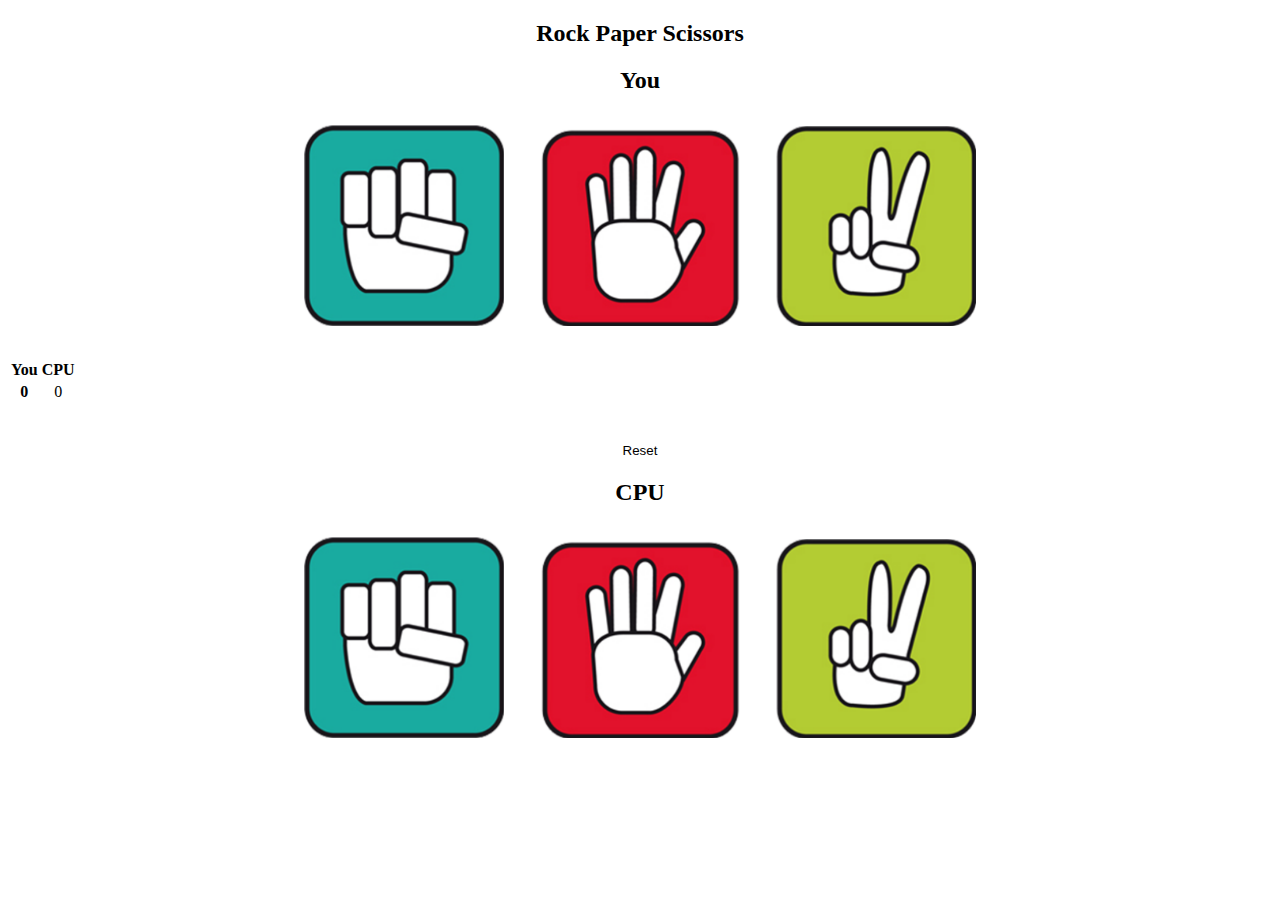
<file: index.html>
<!DOCTYPE html>
<html lang="en">

<head>
    <meta charset="UTF-8">
    <meta name="viewport" content="width=device-width, initial-scale=1.0">
    <title>Rock Paper Scissors</title>
    <script src="rps.js"></script>
    <link rel="stylesheet" href="rps.css">
    <link href="https://cdn.jsdelivr.net/npm/bootstrap@5.0.2/dist/css/bootstrap.min.css" rel="stylesheet"
        integrity="sha384-EVSTQN3/azprG1Anm3QDgpJLIm9Nao0Yz1ztcQTwFspd3yD65VohhpuuCOmLASjC" crossorigin="anonymous">
</head>

<body onload="setScore()">
    <div class="container">
        <div class="row">
            <h2 id="title">Rock Paper Scissors</h2>
            <div class="col" id="col1">
                <h2>You</h2>
                <button onclick="playGame('Rock')">
                    <img src="./images/rock.png" alt="Rock" id="Rock">
                </button>
                <button onclick="playGame('Paper')">
                    <img src="./images/paper.png" alt="Paper" id="Paper">
                </button>
                <button onclick="playGame('Scissors')">
                    <img src="./images/scissors.png" alt="scissors" id="Scissors">
                </button>
            </div>
            <div class="col" id="col2">
                <br>
                <table class="table table-striped">
                    <thead>
                        <tr>
                            <th scope="col">You</th>
                            <th scope="col">CPU</th>
                        </tr>
                    </thead>
                    <tbody>
                        <tr>
                            <th scope="row" id="score">0</th>
                            <td id="Cscore">0</td>
                        </tr>
                    </tbody>
                </table>
                <br>
                <h2 id="result"> </h2>
                <Button onclick="reset()" class="btn btn-warning" id="reset">Reset</Button>
            </div>
            <div class="col" id="col3">
                <h2>CPU</h2>
                <button>
                    <img src="./images/rock.png" alt="Rock" id="rockImage">
                </button>
                <button>
                    <img src="./images/paper.png" alt="Paper" id="paperImage">
                </button>
                <button>
                    <img src="./images/scissors.png" alt="scissors" id="scissorsImage">
                </button>
            </div>

        </div>

    </div>







</body>

</html>
</file>
<file: rps.css>
img{
    width: 200px;
    padding: 10px;
    border-radius: 15%;
}
.row{
    text-align: center;
    align-items: center;
}
button{
    border: 0;
    background-color: white;
}




@media screen and (max-width: 500px) {
img{
    width: 23vw;
    padding: 10px;
}
.row{
    flex-direction: column;
}
#col1,#col3{
    padding: 30px 0;
}
#title{
    display: inline;
    padding: 20px 0;
}

}
</file>
